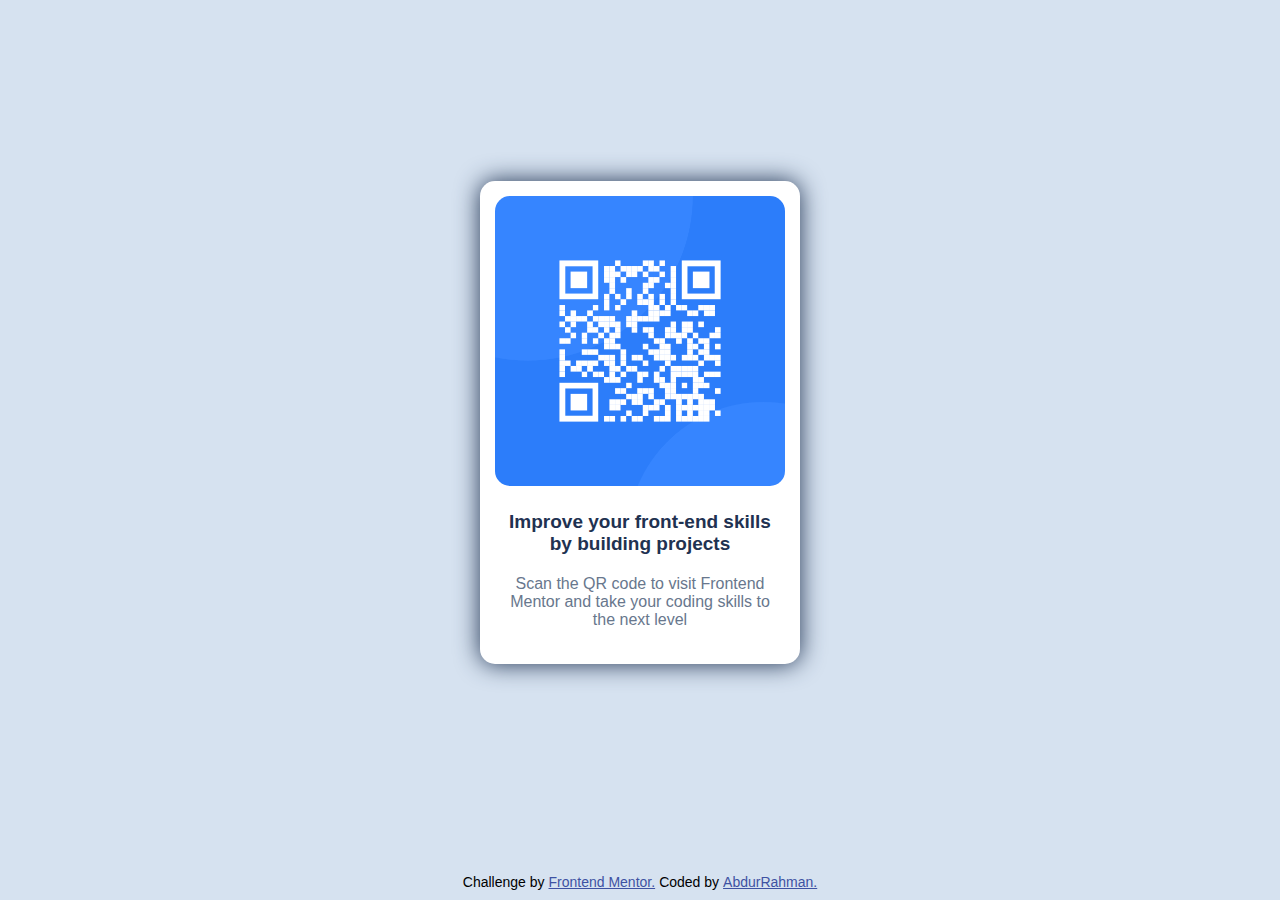
<file: index.html>
<!DOCTYPE html>
<html lang="en">

<head>
  <meta charset="UTF-8">
  <meta name="viewport" content="width=device-width, initial-scale=1.0">
  <!-- displays site properly based on user's device -->
  <link rel="icon" type="image/png" sizes="32x32" href="./images/favicon-32x32.png">
  <title>Frontend Mentor | QR code component</title>
  <!-- Feel free to remove these styles or customise in your own stylesheet 👍 -->
  <link rel="stylesheet" href="style.css">
</head>

<body class="center">
  <section class="page-wrapper center">
    <div class="container ">
      <img src="./images/image-qr-code.png" alt="QR Code" class="qr-image">
      <h1>Improve your front-end skills by building projects</h1>
      <p>Scan the QR code to visit Frontend Mentor and take your coding skills to the next level</p>
    </div>
  </section>

  <footer class="attribution center">
    Challenge by <a href="https://www.frontendmentor.io?ref=challenge" target="_blank">Frontend Mentor.</a>
    Coded by <a href="https://www.linkedin.com/in/abdurrahman-alagunfon/"> AbdurRahman.</a>
  </footer>
</body>

</html>
</file>
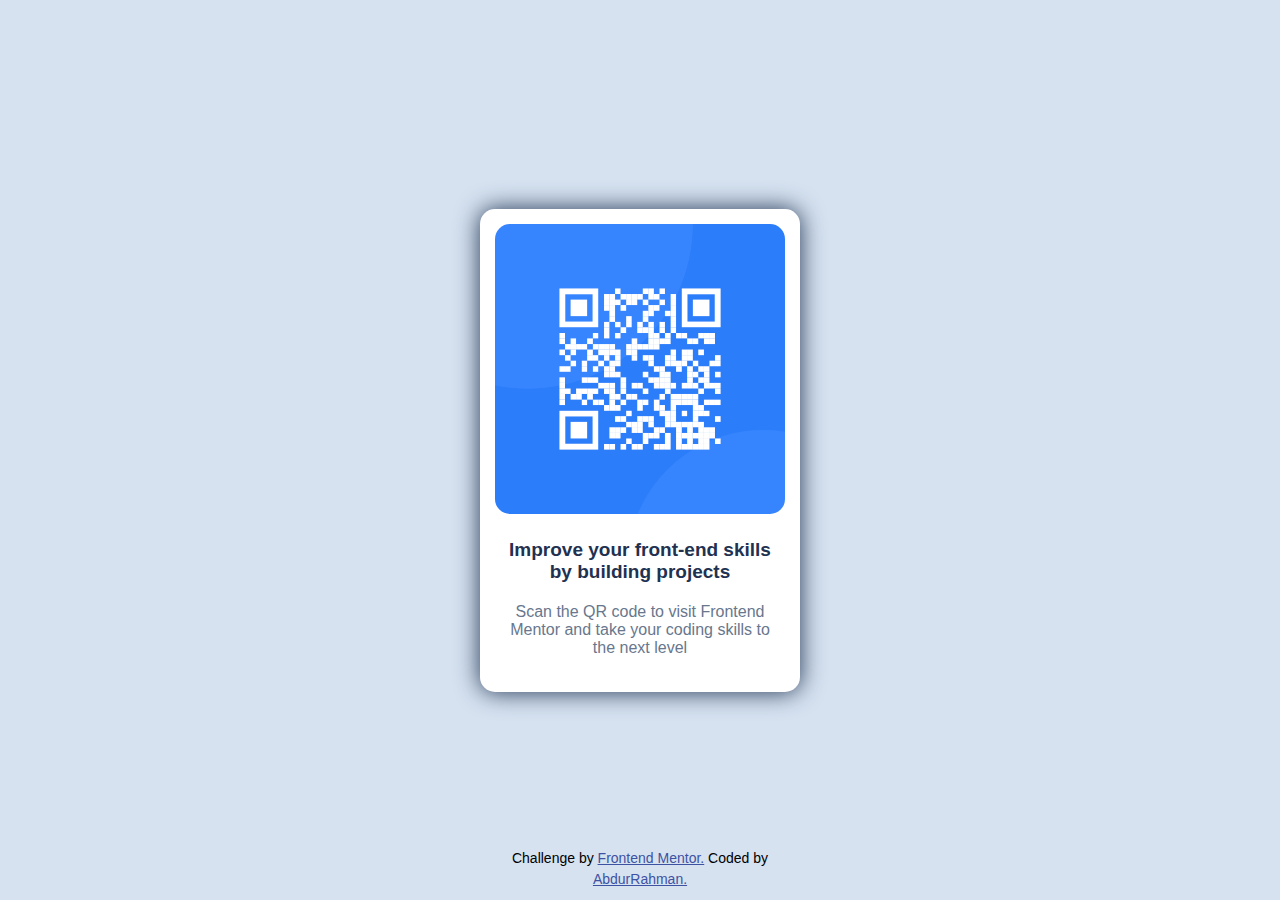
<file: index2.html>
<!DOCTYPE html>
<html lang="en">

<head>
    <meta charset="UTF-8">
    <meta name="viewport" content="width=device-width, initial-scale=1.0">
    <!-- displays site properly based on user's device -->
    <link rel="icon" type="image/png" sizes="32x32" href="./images/favicon-32x32.png">
    <title>Frontend Mentor | QR code component</title>
    <!-- Feel free to remove these styles or customise in your own stylesheet 👍 -->
    <link rel="stylesheet" href="style2.css">
</head>

<body>
    <section class="page-wrapper center">
        <div class="container">
            <img src="./images/image-qr-code.png" alt="QR Code" class="qr-image">
            <h1>Improve your front-end skills by building projects</h1>
            <p>Scan the QR code to visit Frontend Mentor and take your coding skills to the next level</p>
        </div>
    </section>

    <footer class="attribution">
        Challenge by <a href="https://www.frontendmentor.io?ref=challenge" target="_blank">Frontend Mentor.</a>
        Coded by <a href="https://www.linkedin.com/in/abdurrahman-alagunfon/"> AbdurRahman.</a>
    </footer>
</body>

</html>
</file>
<file: style.css>
@import url(https://fonts.google.com/specimen/Outfit);

:root {
  --white: hsl(0, 0%, 100%);
  --slate300: hsl(212, 45%, 89%);
  --slate500: hsl(216, 15%, 48%);
  --slate900: hsl(218, 44%, 22%);
}

*,
::before,
::after {
  margin: 0;
  padding: 0;
  box-sizing: border-box;
}

body {
  background-color: var(--slate300);
  font-family: "Outfit", sans-serif;
  flex-direction: column;
  min-height: 100vh;
  height: auto;
  gap: 20px;
}

.page-wrapper {
  /* min-height: 100vh; */
  padding: 30px 16px;
  position: relative;
  flex-grow: 1;
}

.center {
  display: flex;
  justify-content: center;
  align-items: center;
}

.container {
  display: flex;
  flex-direction: column;
  max-width: 320px;
  border-radius: 15px;
  background-color: var(--white);
  padding: 15px 15px 25px;
  margin: auto;
  box-shadow: 0 0 25px var(--slate900);
}

.qr-image {
  width: 100%;
  border-radius: 15px;
  margin-bottom: 15px;
}

h1,
p {
  padding: 10px;
  text-align: center;
}

h1 {
  font-weight: 900;
  font-size: 19px;
  color: var(--slate900);
}

p {
  font-weight: 500;
  font-size: 16px;
  color: var(--slate500);
}
.attribution {
  font-size: 14px;
  padding: 10px;
  /* position: absolute; */
  bottom: 0;
  gap: 4px;
  width: 100%;
  margin-top: auto;
}

.attribution a {
  color: hsl(228, 45%, 44%);
}

@media (max-width: 460px) {
  .attribution {
    font-size: 12px;
  }
}
</file>
<file: style2.css>
@import url(https://fonts.google.com/specimen/Outfit);

:root {
  --white: hsl(0, 0%, 100%);
  --slate300: hsl(212, 45%, 89%);
  --slate500: hsl(216, 15%, 48%);
  --slate900: hsl(218, 44%, 22%);
}

*,
::before,
::after {
  margin: 0;
  padding: 0;
  box-sizing: border-box;
}

body {
  background-color: var(--slate300);
  font-family: "Outfit", sans-serif;
}

.page-wrapper {
  min-height: 100vh;
  height: auto;
  padding: 30px 16px;
  position: relative;
  background-color: var(--slate300);
}

.center {
  display: flex;
  justify-content: center;
  align-items: center;
}

.container {
  display: flex;
  flex-direction: column;
  max-width: 320px;
  border-radius: 15px;
  background-color: var(--white);
  padding: 15px 15px 25px;
  box-shadow: 0 0 25px var(--slate900);
  z-index: 5;
}

.qr-image {
  width: 100%;
  border-radius: 15px;
  margin-bottom: 15px;
}

h1,
p {
  padding: 10px;
  text-align: center;
}

h1 {
  font-weight: 900;
  font-size: 19px;
  color: var(--slate900);
}

p {
  font-weight: 500;
  font-size: 16px;
  color: var(--slate500);
}

.attribution {
  font-size: 14px;
  padding: 10px;
  position: absolute;
  right: 50%;
  transform: translateX(50%);
  bottom: 0;
  gap: 4px;
  width: 100%;
  margin-top: auto;
  text-align: center;
  width: 100%;
  max-width: 320px;
  line-height: 1.5;
}

.attribution a {
  color: hsl(228, 45%, 44%);
}

@media (max-width: 460px) {
  .attribution {
    font-size: 12px;
  }
}
</file>
